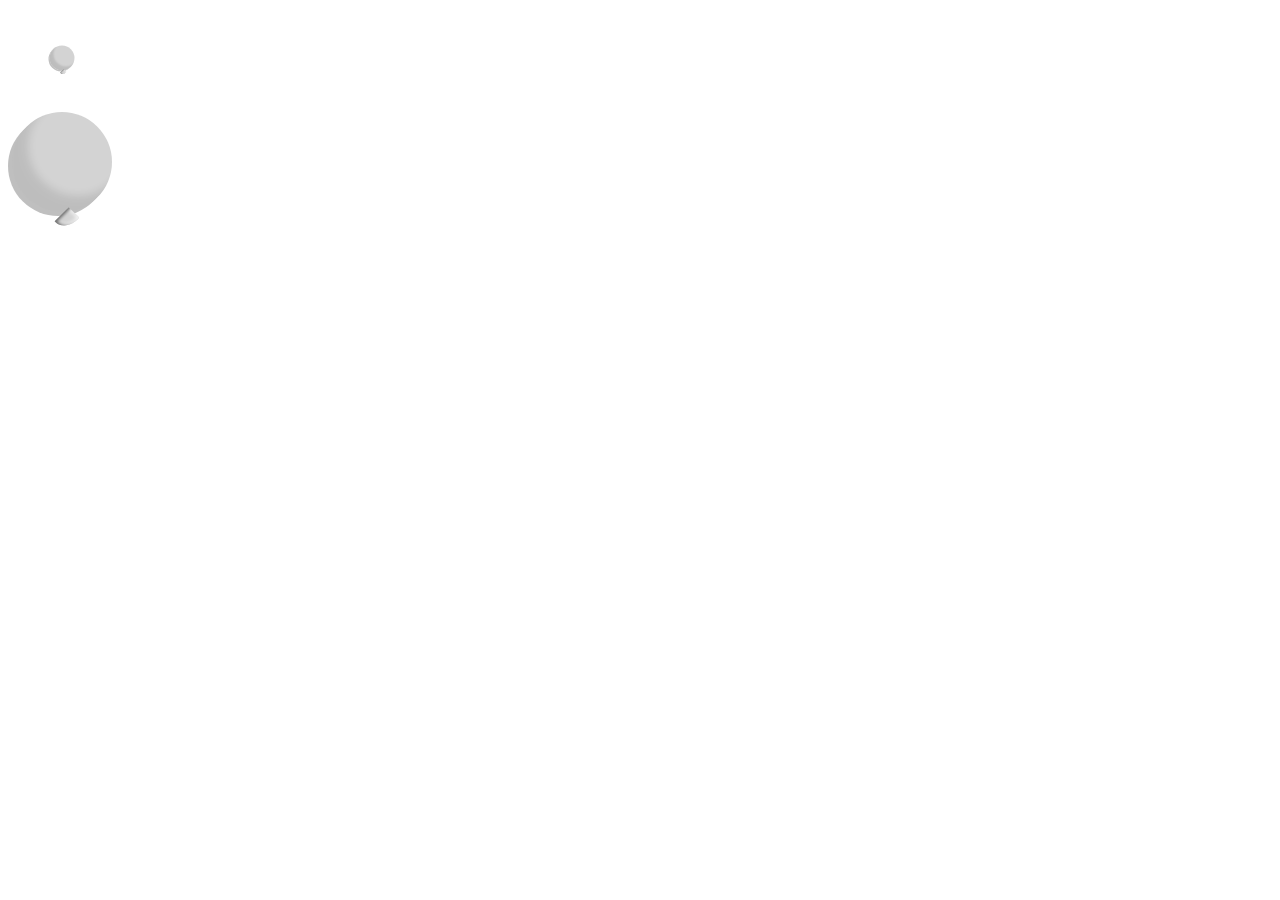
<file: balloons-part-one/index.html>
<!DOCTYPE html>
<html lang="en">

<head>
  <meta charset="UTF-8">
  <meta name="viewport" content="width=device-width, initial-scale=1.0">
  <title>Hello World DOM Project</title>
  <link rel="stylesheet" href="https://stackpath.bootstrapcdn.com/bootstrap/4.5.0/css/bootstrap.min.css"
    integrity="sha384-9aIt2nRpC12Uk9gS9baDl411NQApFmC26EwAOH8WgZl5MYYxFfc+NcPb1dKGj7Sk" crossorigin="anonymous">
  <link rel="stylesheet" href="main.css">
</head>

<body class="m-5">
  <div id="balloons" class="d-flex flex-wrap p-2">
    <div class="balloon deflate"></div>
    <div class="balloon"></div>
  </div>
  <script src="main.js"></script>
</body>

</html>
</file>
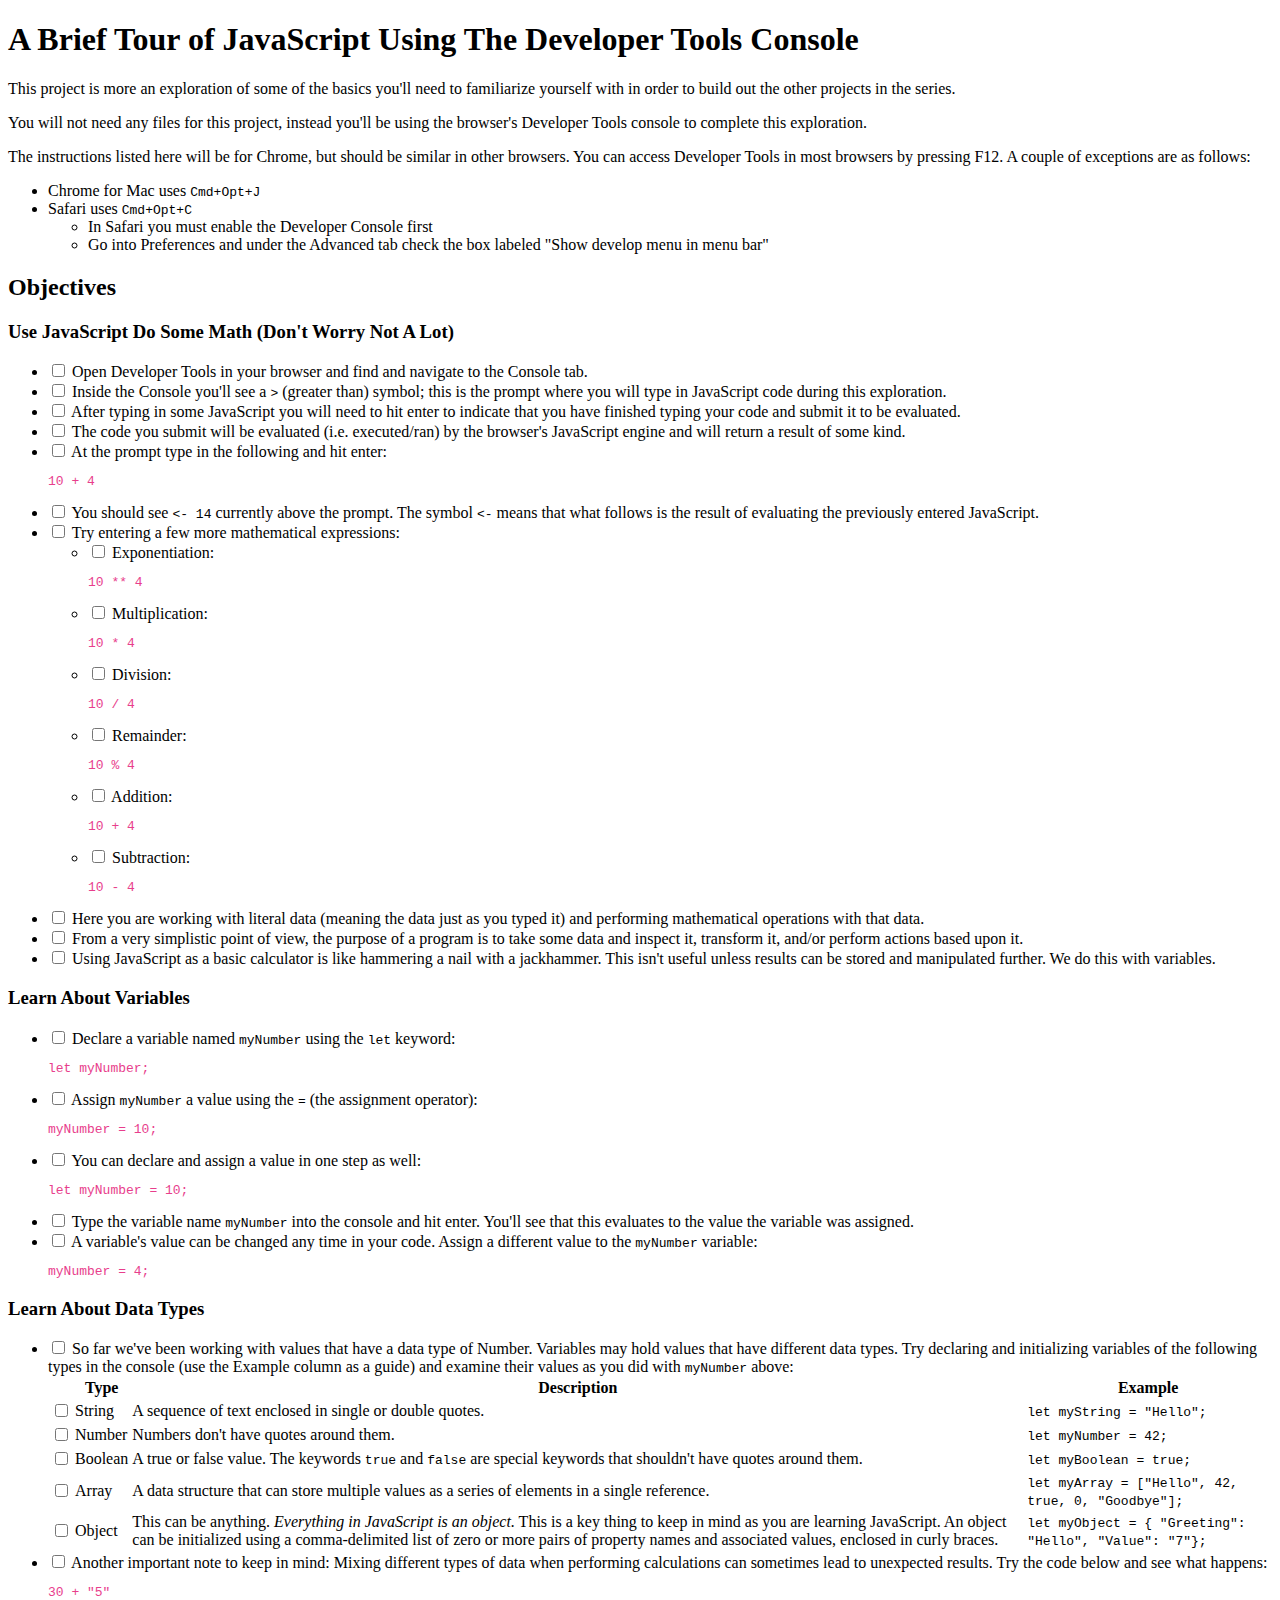
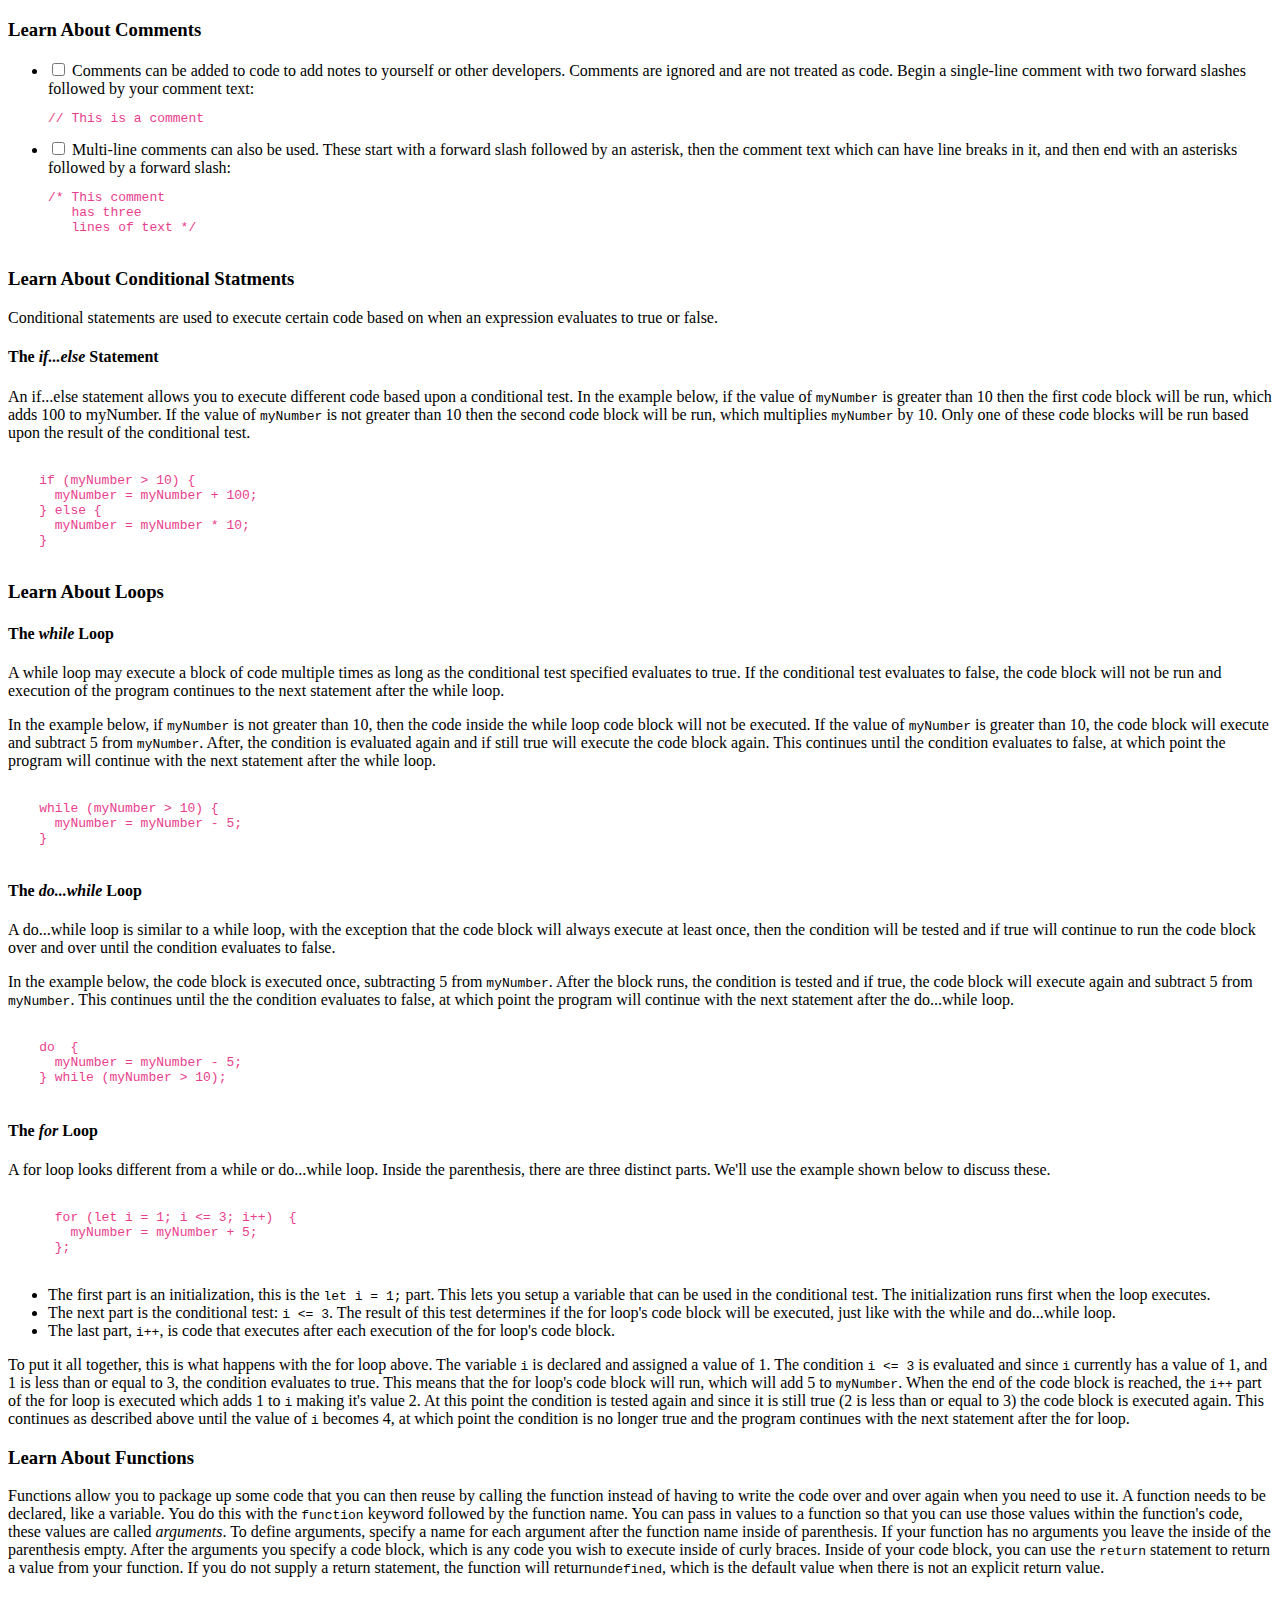
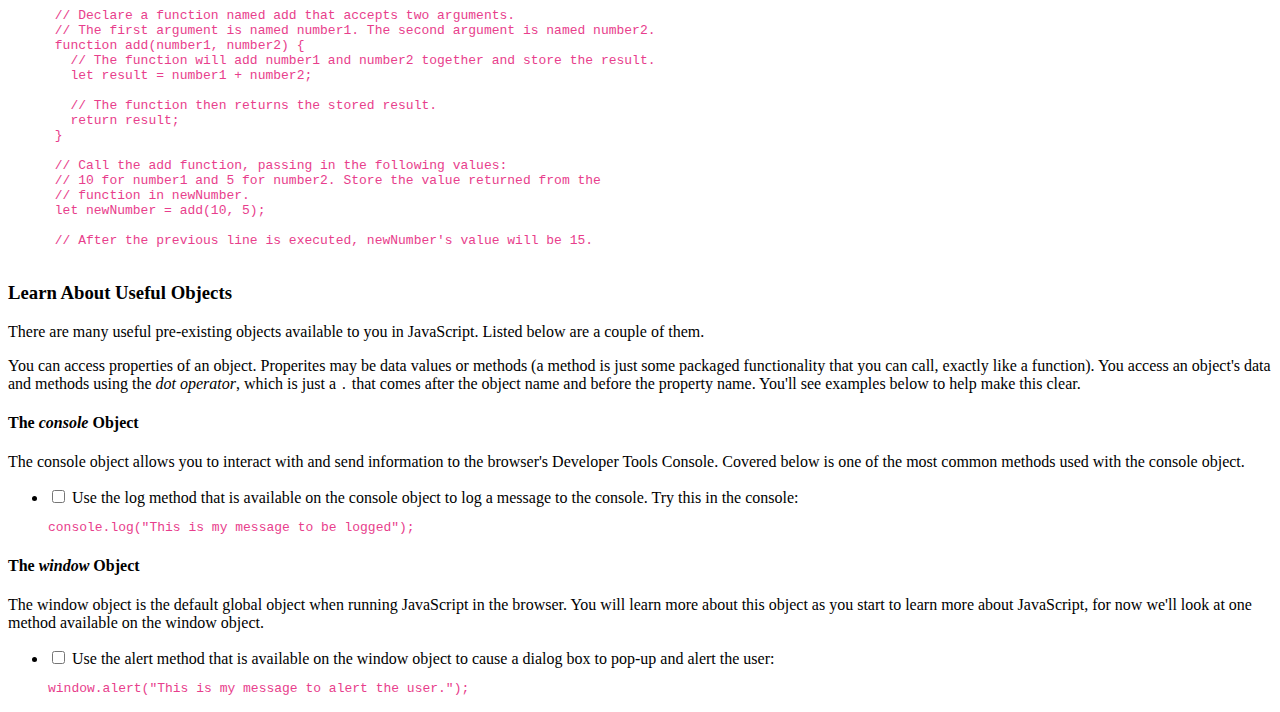
<file: brief-tour/index.html>
<!DOCTYPE html>
<html lang="en">

<head>
  <meta charset="UTF-8">
  <meta name="viewport" content="width=device-width, initial-scale=1.0">
  <link rel="stylesheet" href="https://stackpath.bootstrapcdn.com/bootstrap/4.5.0/css/bootstrap.min.css"
    integrity="sha384-9aIt2nRpC12Uk9gS9baDl411NQApFmC26EwAOH8WgZl5MYYxFfc+NcPb1dKGj7Sk" crossorigin="anonymous">
  <title>A Brief Tour of JavaScript</title>
  <style>
    .code-text {
      margin-top: 1em;
      color: #e83e8c;
    }

  </style>
</head>

<body class="m-5">
  <h1>A Brief Tour of JavaScript Using The Developer Tools Console</h1>
  <p>This project is more an exploration of some of the basics you'll need to familiarize yourself with in order to
    build out the other projects in the series.</p>
  <p>You will not need any files for this project, instead you'll be using the browser's Developer Tools console to
    complete this exploration.</p>
  <p>The instructions listed here will be for Chrome, but should be similar in other browsers. You can access Developer
    Tools in most browsers by pressing F12. A couple of exceptions are as follows:</p>

  <ul>
    <li>Chrome for Mac uses <kbd>Cmd+Opt+J</kbd></li>
    <li>Safari uses <kbd>Cmd+Opt+C</kbd>
      <ul>
        <li>In Safari you must enable the Developer Console first</li>
        <li>Go into Preferences and under the Advanced tab check the box labeled "Show develop menu in menu bar"</li>
      </ul>
    </li>
  </ul>

  <h2>Objectives</h2>

  <h3>Use JavaScript Do Some Math (Don't Worry Not A Lot)</h3>

  <ul>
    <li><input type="checkbox" /> Open Developer Tools in your browser and find and navigate to the Console tab.</li>
    <li><input type="checkbox" /> Inside the Console you'll see a <samp>&gt;</samp> (greater than) symbol; this is the
      prompt where you will type in JavaScript code during this exploration.</li>
    <li><input type="checkbox" /> After typing in some JavaScript you will need to hit enter to indicate that you have
      finished typing your code and submit it to be evaluated.</li>
    <li><input type="checkbox" /> The code you submit will be evaluated (i.e. executed/ran) by the browser's JavaScript
      engine and will return a result of some kind.</li>
    <li><input type="checkbox" /> At the prompt type in the following and hit enter:
      <pre class="code-text"><code>10 + 4</code></pre>
    </li>
    <li><input type="checkbox" /> You should see <samp>&lt;- 14</samp> currently above the prompt. The symbol
      <samp>&lt;-</samp> means that what follows is the result of evaluating the previously entered JavaScript.</li>
    <li><input type="checkbox" /> Try entering a few more mathematical expressions:
      <ul>
        <li><input type="checkbox" /> Exponentiation:
          <pre class="code-text"><code>10 ** 4</code></pre>
        </li>
        <li><input type="checkbox" /> Multiplication:
          <pre class="code-text"><code>10 * 4</code></pre>
        </li>
        <li><input type="checkbox" /> Division:
          <pre class="code-text"><code>10 / 4</code></pre>
        </li>
        <li><input type="checkbox" /> Remainder:
          <pre class="code-text"><code>10 % 4</code></pre>
        </li>
        <li><input type="checkbox" /> Addition:
          <pre class="code-text"><code>10 + 4</code></pre>
        </li>
        <li><input type="checkbox" /> Subtraction:
          <pre class="code-text"><code>10 - 4</code></pre>
        </li>
      </ul>
    </li>
    <li><input type="checkbox" /> Here you are working with literal data (meaning the data just as you typed it) and
      performing mathematical operations with that data.</li>
    <li><input type="checkbox" /> From a very simplistic point of view, the purpose of a program is to take some data
      and inspect it, transform it, and/or perform actions based upon it.</li>
    <li><input type="checkbox" /> Using JavaScript as a basic calculator is like hammering a nail with a jackhammer.
      This isn't useful unless results can be stored and manipulated further. We do this with variables.</li>
  </ul>

  <h3>Learn About Variables</h3>

  <ul>
    <li><input type="checkbox" /> Declare a variable named <code>myNumber</code> using the <code>let</code> keyword:
      <pre class="code-text"><code>let myNumber;</code></pre>
    </li>
    <li><input type="checkbox" /> Assign <code>myNumber</code> a value using the <code>=</code> (the assignment
      operator):
      <pre class="code-text"><code>myNumber = 10;</code></pre>
    </li>
    <li><input type="checkbox" /> You can declare and assign a value in one step as well:
      <pre class="code-text"><code>let myNumber = 10;</code></pre>
    </li>
    <li><input type="checkbox" /> Type the variable name <code>myNumber</code> into the console and hit enter. You'll
      see that this evaluates to the value the variable was assigned.</li>
    <li><input type="checkbox" /> A variable's value can be changed any time in your code. Assign a different value to
      the <code>myNumber</code> variable:
      <pre class="code-text"><code>myNumber = 4;</code></pre>
    </li>
  </ul>

  <h3>Learn About Data Types</h3>

  <ul>
    <li><input type="checkbox" /> So far we've been working with values that have a data type of Number. Variables may
      hold values that have different data types. Try declaring and initializing variables of the following types in the
      console (use the Example column as a guide) and examine their values as you did with <code>myNumber</code> above:
      <table class="table-sm table-striped">
        <thead>
          <tr>
            <th></th>
            <th>Type</th>
            <th>Description</th>
            <th class="w-50">Example</th>
          </tr>
        </thead>
        <tbody>
          <tr>
            <td><input type="checkbox" /></td>
            <td>String</td>
            <td>A sequence of text enclosed in single or double quotes.</td>
            <td><code>let myString = "Hello";</code></td>
          </tr>
          <tr>
            <td><input type="checkbox" /></td>
            <td>Number</td>
            <td>Numbers don't have quotes around them.</td>
            <td><code>let myNumber = 42;</code></td>
          </tr>
          <tr>
            <td><input type="checkbox" /></td>
            <td>Boolean</td>
            <td>A true or false value. The keywords <code>true</code> and <code>false</code> are special keywords that
              shouldn't have quotes around them.</td>
            <td><code>let myBoolean = true;</code></td>
          </tr>
          <tr>
            <td><input type="checkbox" /></td>
            <td>Array</td>
            <td>A data structure that can store multiple values as a series of elements in a single reference.</td>
            <td><code>let myArray = ["Hello", 42, true, 0, "Goodbye"];</code></td>
          </tr>
          <tr>
            <td><input type="checkbox" /></td>
            <td>Object</td>
            <td>This can be anything. <em>Everything in JavaScript is an object.</em> This is a key thing to keep in
              mind as you are learning JavaScript. An object can be initialized using a comma-delimited list of zero or
              more pairs of property names and associated values, enclosed in curly braces.</td>
            <td><code>let myObject = { "Greeting": "Hello", "Value": "7"};</code></td>
          </tr>
        </tbody>
      </table>
    </li>
    <li><input type="checkbox" /> Another important note to keep in mind: Mixing different types of data when performing
      calculations can sometimes lead to unexpected results. Try the code below and see what happens:
      <pre class="code-text"><code>30 + "5"</code></pre>
    </li>
  </ul>

  <h3>Learn About Comments</h3>

  <ul>
    <li><input type="checkbox" /> Comments can be added to code to add notes to yourself or other developers. Comments
      are ignored and are not treated as code. Begin a single-line comment with two forward slashes followed by your
      comment text:
      <pre class="code-text"><code>// This is a comment</code></pre>
    </li>
    <li><input type="checkbox" /> Multi-line comments can also be used. These start with a forward slash followed by an
      asterisk, then the comment text which can have line breaks in it, and then end with an asterisks followed by a
      forward slash:
      <pre class="code-text"><code>/* This comment 
   has three
   lines of text */
    </code></pre>
    </li>
  </ul>

  <h3>Learn About Conditional Statments</h3>

  <p>Conditional statements are used to execute certain code based on when an expression evaluates to true or false.</p>

  <h4>The <em>if...else</em> Statement</h4>
  <p>An if...else statement allows you to execute different code based upon a conditional test. In the example below, if
    the value of <code>myNumber</code> is greater than 10 then the first code block will be run, which adds 100 to
    myNumber. If the value of <code>myNumber</code> is not greater than 10 then the second code block will be run, which
    multiplies <code>myNumber</code> by 10. Only one of these code blocks will be run based upon the result of the
    conditional test.</p>
  <pre class="code-text"><code>
    if (myNumber &gt; 10) {
      myNumber = myNumber + 100;
    } else {
      myNumber = myNumber * 10;
    }
  </code></pre>

  <h3>Learn About Loops</h3>

  <h4>The <em>while</em> Loop</h4>

  <p>A while loop may execute a block of code multiple times as long as the conditional test specified evaluates to
    true. If the conditional test evaluates to false, the code block will not be run and execution of the program
    continues to the next statement after the while loop.</p>
  <p>In the example below, if <code>myNumber</code> is not greater than 10, then the code inside the while loop code
    block will not be executed. If the value of <code>myNumber</code> is greater than 10, the code block will execute
    and subtract 5 from <code>myNumber</code>. After, the condition is evaluated again and if still true will execute
    the code block again. This continues until the condition evaluates to false, at which point the program will
    continue with the next statement after the while loop.</p>
  <pre class="code-text"><code>
    while (myNumber &gt; 10) {
      myNumber = myNumber - 5;
    }
  </code></pre>

  <h4>The <em>do...while</em> Loop</h4>

  <p>A do...while loop is similar to a while loop, with the exception that the code block will always execute at least
    once, then the condition will be tested and if true will continue to run the code block over and over until the
    condition evaluates to false.</p>
  <p>In the example below, the code block is executed once, subtracting 5 from <code>myNumber</code>. After the block
    runs, the condition is tested and if true, the code block will execute again and subtract 5 from
    <code>myNumber</code>. This continues until the the condition evaluates to false, at which point the program will
    continue with the next statement after the do...while loop.</p>
  <pre class="code-text"><code>
    do  {
      myNumber = myNumber - 5;
    } while (myNumber &gt; 10);
  </code></pre>

  <h4>The <em>for</em> Loop</h4>

  <p>A for loop looks different from a while or do...while loop. Inside the parenthesis, there are three distinct parts.
    We'll use the example shown below to discuss these.</p>
  <pre class="code-text"><code>
      for (let i = 1; i &lt;= 3; i++)  {
        myNumber = myNumber + 5;
      };
    </code></pre>
  <ul>
    <li>The first part is an initialization, this is the <code>let i = 1;</code> part. This lets you setup a variable
      that
      can be used in the conditional test. The initialization runs first when the loop executes.</li>
    <li>The next part is the conditional test: <code>i &lt;= 3</code>. The result of this test determines if the for
      loop's
      code block will be executed, just like with the while and do...while loop.</li>
    <li>The last part, <code>i++</code>, is code that executes after each execution of the for loop's code block.</li>
  </ul>

  <p>To put it all together, this is what happens with the for loop above. The variable <code>i</code> is declared and
    assigned a value of 1. The condition <code>i &lt;= 3</code> is evaluated and since <code>i</code> currently has a
    value of 1, and 1 is less than or equal to 3, the condition evaluates to true. This means that the for loop's code
    block will run, which will add 5 to
    <code>myNumber</code>. When the end of the code block is reached, the <code>i++</code> part of the for loop is
    executed which adds 1 to <code>i</code> making it's value 2. At this point the condition is tested again and since
    it is still true (2 is less than or equal to 3) the code block is executed again. This continues as described above
    until the value of <code>i</code> becomes 4, at which point the condition is no longer true and the program
    continues with the next statement after the for loop.
  </p>

  <h3>Learn About Functions</h3>

  <p>Functions allow you to package up some code that you can then reuse by calling the function instead of having to
    write the code over and over again when you need to use it. A function needs to be declared, like a variable. You
    do this with the <code>function</code> keyword followed by the function name. You can pass in values to a function
    so that you can use those values within the function's code, these values are called <em>arguments</em>. To define
    arguments, specify a name for each argument after the function name inside of parenthesis. If your function has no
    arguments you leave the inside of the parenthesis empty. After the arguments you specify a code block, which is any
    code you wish to execute inside of curly braces. Inside of your code block, you can use the <code>return</code>
    statement to return a value from your function. If you do not supply a return statement, the function will
    return<code>undefined</code>, which is the default value when there is not an explicit return value.</p>
  <pre class="code-text"><code>
      // Declare a function named add that accepts two arguments.
      // The first argument is named number1. The second argument is named number2.
      function add(number1, number2) {
        // The function will add number1 and number2 together and store the result.
        let result = number1 + number2;

        // The function then returns the stored result.
        return result;
      }
      
      // Call the add function, passing in the following values: 
      // 10 for number1 and 5 for number2. Store the value returned from the 
      // function in newNumber.
      let newNumber = add(10, 5);

      // After the previous line is executed, newNumber's value will be 15.
    </code></pre>

  <h3>Learn About Useful Objects</h3>

  <p>There are many useful pre-existing objects available to you in JavaScript. Listed below are a couple of them.</p>
  <p>You can access properties of an object. Properites may be data values or methods (a method is just some packaged
    functionality that you can call, exactly like a function). You access an object's data and methods using the <em>dot
      operator</em>, which is just a <code>.</code> that comes after the object name and before the property name.
    You'll see examples below to help make this clear.</p>

  <h4>The <em>console</em> Object</h4>

  <p>The console object allows you to interact with and send information to the browser's Developer Tools Console.
    Covered below is one of the most common methods used with the console object.</p>

  <ul>
    <li><input type="checkbox" /> Use the log method that is available on the console object to log a message to the
      console. Try this in the console:
      <pre class="code-text"><code>console.log("This is my message to be logged");</code></pre>
    </li>
  </ul>

  <h4>The <em>window</em> Object</h4>

  <p>The window object is the default global object when running JavaScript in the browser. You will learn more about
    this object as you start to learn more about JavaScript, for now we'll look at one method available on the window
    object.</p>

  <ul>
    <li><input type="checkbox" /> Use the alert method that is available on the window object to cause a dialog box to
      pop-up and alert the user:
      <pre class="code-text"><code>window.alert("This is my message to alert the user.");</code></pre>
    </li>
  </ul>

</body>

</html>
</file>
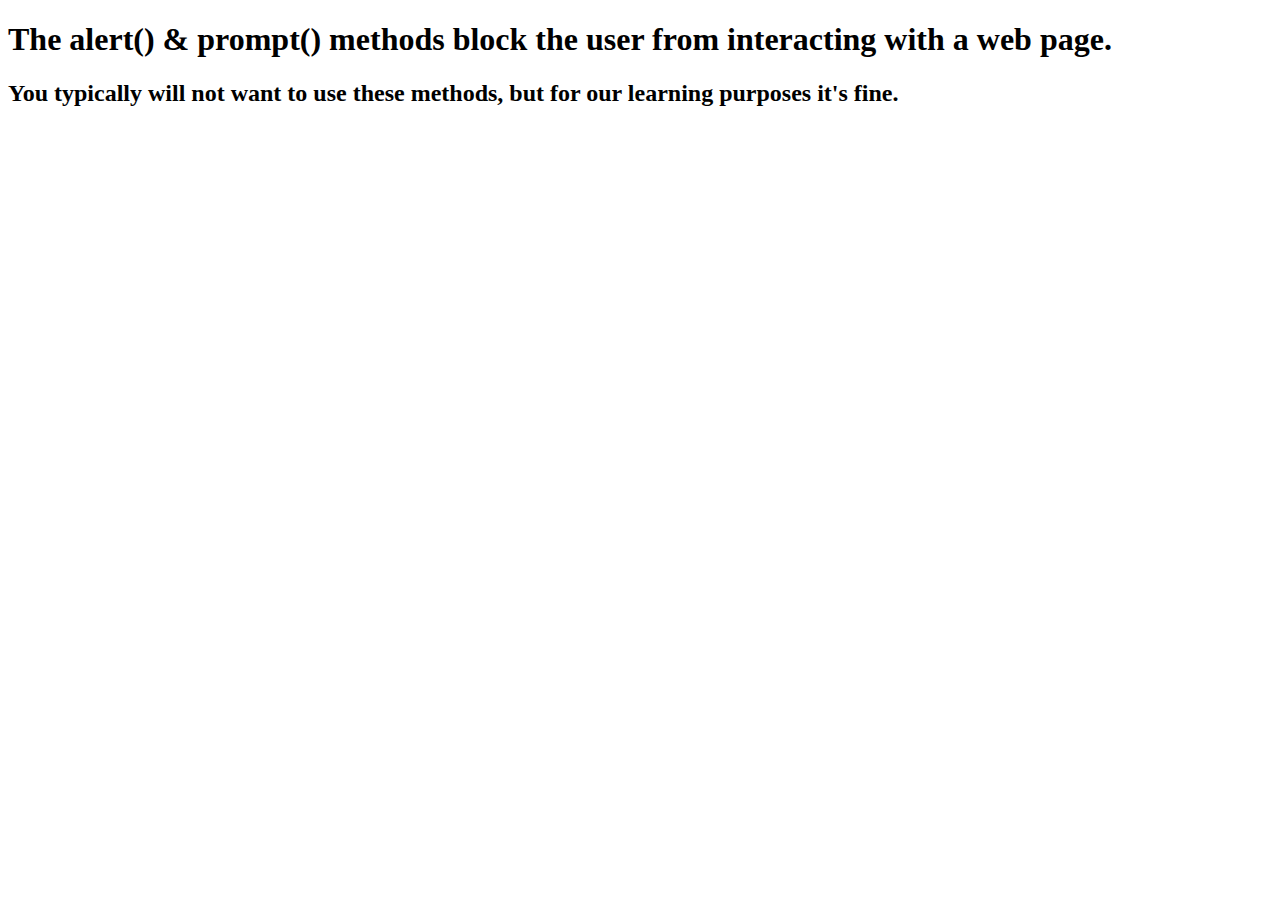
<file: hello-world-alert/index.html>
<!DOCTYPE html>
<html lang="en">

<head>
  <meta charset="UTF-8">
  <meta name="viewport" content="width=device-width, initial-scale=1.0">
  <title>Hello World Alert Example</title>
</head>

<body>
  <h1>The alert() & prompt() methods block the user from interacting with a web page.</h1>
  <h2>You typically will not want to use these methods, but for our learning purposes it's fine.</h2>
  <script>
    /* This is an example of inline JavaScript.
       One of your objectives is to take the code below, remove all of this 
       inline script, and make it an external file. 
    */

    /* You should get in the habit of using strict mode.
       This mode alerts you to when you might be using bad practices and will
       alert you to some errors that are normally treated as "silent" errors
       (i.e. errors that the JavaScript engine would not normally alert for).

       To put an entire script into strict mode you must include the following 
       string as the first (non-comment) statement of your script: "use strict";
    */
    "use strict";

    // Here the let keyword is used to declare a variable named userName.
    let userName;

    // Log the value of the userName variable.
    console.log("The value of userName is: " + userName);

    // Assign the userName variable a string value.
    userName = "World";

    // Declare and initialize the message variable with a concatenated string value.
    let message = "Hello " + userName + "!";

    // Create the alert to the user.
    window.alert(message);
  </script>
</body>

</html>
</file>
<file: balloons-part-one/main.css>
body {
  min-width: 200px;
}

#baloons {
  position: relative;
}

.balloon {
  position: relative;
  width: 100px;
  height: 100px;
  margin: 0.25em;
  border-radius: 50%;
  box-shadow: inset 1em -1em 0.5em rgba(0, 0, 0, 0.1),
    -0.25em 0.25em rgba(0, 0, 0, 0.25);
  background-color: lightgray;
  transform: scale(1);
  transition: transform 1.5s;
}

.balloon:after {
  position: absolute;
  bottom: -15px;
  right: 35px;
  width: 20px;
  height: 15px;
  content: " ";
  transform: rotate(-45deg);
  box-shadow: inset 2px 2px 3px rgba(0, 0, 0, 0.5), inset -1px -1px 5px white;
  border-bottom-left-radius: 100%;
  border-bottom-right-radius: 10%;
  background-color: inherit;
}

.deflate {
  transform: scale(0.25);
  transition: all 1.5s;
}

.over-inflate {
  transform: scale(1.5);
  transition: all 1.5s;
}
</file>
